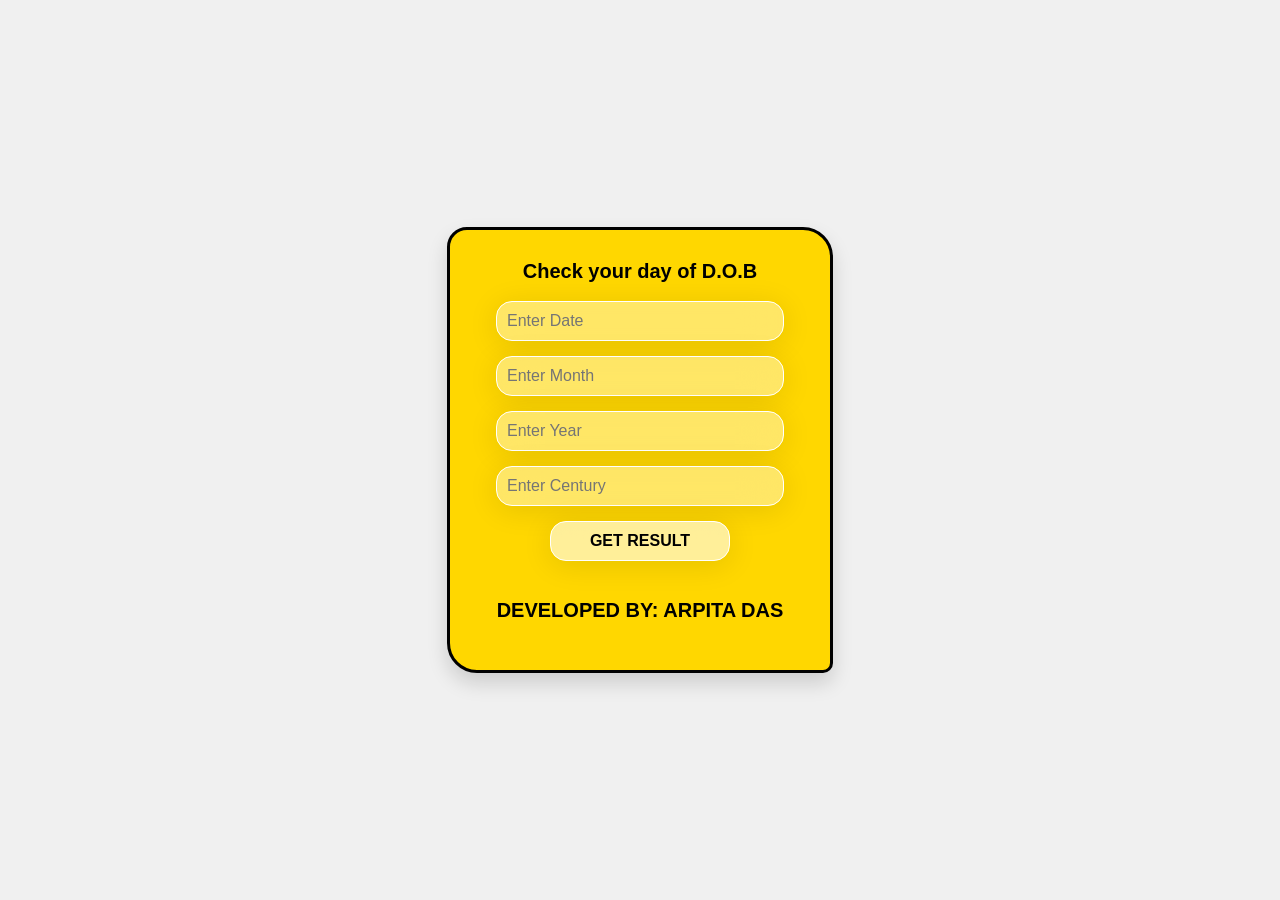
<file: day.html>
<!Doctype html>
<html>
    <head>
        <meta charset="UTF-8">
        <meta name="viewport" content="width=device-width, initial-scale=1.0">
        <style>
             /* Center the entire body layout on the page */
        body {
            margin: 0;
            padding: 0;
            display: flex;
            justify-content: center;
            align-items: center;
            min-height: 100vh;
            background-color: #f0f0f0;
            font-family: Arial, sans-serif;
        }

        .cal {
            width: 320px; /* Fixed width so it can actually be centered */
            padding: 30px;
            background-color: gold;
            border: 3px solid black;
            border-radius: 20px 30px 10px;
            box-shadow: 0 10px 20px rgba(0,0,0,0.15);
            text-align: center;
        }

        input[type="text"] {
            width: 90%;
            height: 40px;
            margin-bottom: 15px;
            padding: 0 10px;
            color: black;
            font-size: 16px;
            border-radius: 16px;
            background: rgba(255, 255, 255, 0.4);
            box-shadow: 0 4px 30px rgba(0, 0, 0, 0.1);
            backdrop-filter: blur(20px);
            -webkit-backdrop-filter: blur(20px);
            border: 1px solid rgba(255, 255, 255, 1);
            box-sizing: border-box;
        }

        #rbtn {
            height: 40px;
            color: black;
            font-size: 16px;
            width: 180px;
            cursor: pointer;
            background: rgba(255, 255, 255, 0.6);
            border-radius: 16px;
            box-shadow: 0 4px 30px rgba(0, 0, 0, 0.1);
            backdrop-filter: blur(20px);
            -webkit-backdrop-filter: blur(20px);
            border: 1px solid rgba(255, 255, 255, 1);
            font-weight: bold;
        }

        #throwdays {
            margin-top: 20px;
            font-size: 24px;
            font-weight: bold;
            color: #333;
        }
        </style>
    </head>
    <body>
        <div class="cal">
            <div style="color:black;font-size:20px;font-weight:bold;">Check your day of D.O.B</div><br>
            <form>
            <input type="text" placeholder="Enter Date" id="dt">
            <input type="text" placeholder="Enter Month" id="mth">
            <input type="text" placeholder="Enter Year" id="yr">
            <input type="text" placeholder="Enter Century" id="cty">
            <button type="button" onclick="calculateDay()" id="rbtn">GET RESULT</button>
            </form>
            <div id="throwdays"></div><br>
            <div style="color:black;font-size:20px;font-weight:bold;">DEVELOPED BY: ARPITA DAS</div><br>
        </div>
    </body>
    <script>
     function calculateDay(){
    var dt = parseInt(document.getElementById("dt").value) || 0;
    var mth = parseInt(document.getElementById("mth").value) || 0;
    var yr = parseInt(document.getElementById("yr").value) || 0;
    var cty = parseInt(document.getElementById("cty").value) || 0;
    var leap = Math.floor(yr/4);

    if(cty === 2000){
        if(mth === 1){
            if(leap){
                var dayjan = (dt + 0 + 0 + yr + leap + 6) % 7;
                document.getElementById("throwdays").innerHTML = "<img src='https://i.pinimg.com/originals/17/56/e8/1756e8c12e1ecaa39a1f4eacbadcf1e6.gif' style='width:150px;height:150px;'><br>Day" + dayjan;
            } else {
                var dayjan1 = (dt + 1 + 0 + yr + leap + 6) % 7;
                document.getElementById("throwdays").innerHTML = "<img src='https://i.pinimg.com/originals/17/56/e8/1756e8c12e1ecaa39a1f4eacbadcf1e6.gif' style='width:150px;height:150px;'><br>Day" + dayjan1;
            }
        } 
        else if(mth === 2){
            if(leap){
                var dayfeb = (dt + 3 + 0 + yr + leap + 6) % 7;
                document.getElementById("throwdays").innerHTML = "<img src='https://media2.giphy.com/media/v1.Y2lkPTZjMDliOTUybnZsZzl1ZDRhbHhqajl0cWRqNDlxcmx6dmJkbmpjYThuYnpzeHUxOSZlcD12MV9naWZzX3NlYXJjaCZjdD1n/t6KdYRhVwKTcc/200w.gif' style='width:150px;height:150px;'><br>Day" + dayfeb;
            } else {
                var dayfeb1 = (dt + 4 + 0 + yr + leap + 6) % 7;
                document.getElementById("throwdays").innerHTML = "<img src='https://media2.giphy.com/media/v1.Y2lkPTZjMDliOTUybnZsZzl1ZDRhbHhqajl0cWRqNDlxcmx6dmJkbmpjYThuYnpzeHUxOSZlcD12MV9naWZzX3NlYXJjaCZjdD1n/t6KdYRhVwKTcc/200w.gif' style='width:150px;height:150px;'><br>Day" + dayfeb1;
            }
        } 
        else if(mth === 3){
            if(leap){
                var daymar = (dt + 4 + 0 + yr + leap + 5) % 7;
                document.getElementById("throwdays").innerHTML = "<img src='https://media.tenor.com/4-odaCiEXeUAAAAC/dancing-coffin-coffin-dance.gif' style='width:150px;height:150px;'><br>Day" + daymar;
            } else {
                var daymar1 = (dt + 4 + 0 + yr + leap + 5) % 7;
                document.getElementById("throwdays").innerHTML = "<img src='https://media.tenor.com/4-odaCiEXeUAAAAC/dancing-coffin-coffin-dance.gif' style='width:150px;height:150px;'><br>Day" + daymar1;
            }
        } 
        else if(mth === 4){
            if(leap){
                var dayapr = (dt + 0 + 0 + yr + leap + 5) % 7;
                document.getElementById("throwdays").innerHTML = "<img src='https://media.tenor.com/n_5WDTk9BvYAAAAM/april-fools.gif' style='width:150px;height:150px;'><br>Day" + dayapr;
            } else {
                var dayapr1 = (dt + 0 + 0 + yr + leap + 5) % 7;
                document.getElementById("throwdays").innerHTML = "<img src='https://media.tenor.com/n_5WDTk9BvYAAAAM/april-fools.gif' style='width:150px;height:150px;'><br>Day" + dayapr1;
            }
        } 
        else if(mth === 5){
            if(leap){
                var daymay = (dt + 2 + 0 + yr + leap + 5) % 7;
                document.getElementById("throwdays").innerHTML = "<img src='https://media.tenor.com/KfYF3hN9UfkAAAAM/oggy-and-the-cockroaches-oggy-and-jack-peeing.gif' style='width:150px;height:150px;'><br>Day" + daymay;
            } else {
                var daymay1 = (dt + 2 + 0 + yr + leap + 5) % 7;
                document.getElementById("throwdays").innerHTML = "<img src='https://media.tenor.com/KfYF3hN9UfkAAAAM/oggy-and-the-cockroaches-oggy-and-jack-peeing.gif' style='width:150px;height:150px;'><br>Day" + daymay1;
            }
        } 
        else if(mth === 6){
            if(leap){
                var dayjun = (dt + 5 + 0 + yr + leap + 5) % 7;
                document.getElementById("throwdays").innerHTML = "<img src='https://i.makeagif.com/media/8-29-2015/cHRAgx.gif' style='width:150px;height:150px;'><br>Day" + dayjun;
            } else {
                var dayjun1 = (dt + 5 + 0 + yr + leap + 5) % 7;
                document.getElementById("throwdays").innerHTML = "<img src='https://i.makeagif.com/media/8-29-2015/cHRAgx.gif' style='width:150px;height:150px;'><br>Day" + dayjun1;
            }
        } 
        else if(mth === 7){
            if(leap){
                var dayjul = (dt + 0 + 0 + yr + leap + 5) % 7;
                document.getElementById("throwdays").innerHTML = "<img src='https://www.fantasticmedia.co.uk/wp-content/uploads/2016/05/funny-gif-kid-dancing-pbh2.com_.gif' style='width:150px;height:150px;'><br>Day" + dayjul;
            } else {
                var dayjul1 = (dt + 0 + 0 + yr + leap + 5) % 7;
                document.getElementById("throwdays").innerHTML = "<img src='https://www.fantasticmedia.co.uk/wp-content/uploads/2016/05/funny-gif-kid-dancing-pbh2.com_.gif' style='width:150px;height:150px;'><br>Day" + dayjul1;
            }
        } 
        else if(mth === 8){
            if(leap){
                var dayaug = (dt + 3 + 0 + yr + leap + 5) % 7;
                document.getElementById("throwdays").innerHTML = "<img src='https://media.tenor.com/aW_E-EO9smoAAAAM/halloween-happy.gif' style='width:150px;height:150px;'><br>Day" + dayaug;
            } else {
                var dayaug1 = (dt + 3 + 0 + yr + leap + 5) % 7;
                document.getElementById("throwdays").innerHTML = "<img src='https://media.tenor.com/aW_E-EO9smoAAAAM/halloween-happy.gif' style='width:150px;height:150px;'><br>Day" + dayaug1;
            }
        } 
        else if(mth === 9){
            if(leap){
                var daysep = (dt + 6 + 0 + yr + leap + 5) % 7;
                document.getElementById("throwdays").innerHTML = "<img src='https://i.pinimg.com/originals/af/1b/f7/af1bf75bd5cd04c5ab21dac1ca86cbaf.gif' style='width:150px;height:150px;'><br>Day" + daysep;
            } else {
                var daysep1 = (dt + 6 + 0 + yr + leap + 5) % 7;
                document.getElementById("throwdays").innerHTML = "<img src='https://i.pinimg.com/originals/af/1b/f7/af1bf75bd5cd04c5ab21dac1ca86cbaf.gif' style='width:150px;height:150px;'><br>Day" + daysep1;
            }
        } 
        else if(mth === 10){
            if(leap){
                var dayoct = (dt + 1 + 0 + yr + leap + 5) % 7;
                document.getElementById("throwdays").innerHTML = "<img src='https://i.pinimg.com/originals/17/56/e8/1756e8c12e1ecaa39a1f4eacbadcf1e6.gif' style='width:150px;height:150px;'><br>Day" + dayoct;
            } else {
                var dayoct1 = (dt + 1 + 0 + yr + leap + 5) % 7;
                document.getElementById("throwdays").innerHTML = "<img src='https://i.pinimg.com/originals/17/56/e8/1756e8c12e1ecaa39a1f4eacbadcf1e6.gif' style='width:150px;height:150px;'><br>Day" + dayoct1;
            }
        } 
        else if(mth === 11){
            if(leap){
                var daynov = (dt + 4 + 0 + yr + leap + 6) % 7;
                document.getElementById("throwdays").innerHTML = "<img src='https://i.pinimg.com/originals/5e/f8/7a/5ef87a0c6bf3c185c00cf88a36b16819.gif' style='width:150px;height:150px;'><br>Day" + daynov;
            } else {
                var daynov1 = (dt + 4 + 0 + yr + leap + 6) % 7;
                document.getElementById("throwdays").innerHTML = "<img src='https://i.pinimg.com/originals/5e/f8/7a/5ef87a0c6bf3c185c00cf88a36b16819.gif' style='width:150px;height:150px;'><br>Day" + daynov1;
            }
        } 
        else if(mth === 12){
            if(leap){
                var daydec = (dt + 6 + 0 + yr + leap + 5) % 7;
                document.getElementById("throwdays").innerHTML = "<img src='https://encrypted-tbn0.gstatic.com/images?q=tbn:ANd9GcSBm8-3kqsqLvJgf2cR0Qr8qJ81Eb7OFfO1rw&s' style='width:150px;height:150px;'><br>Day" + daydec;
            } else {
                var daydec1 = (dt + 6 + 0 + yr + leap + 5) % 7;
                document.getElementById("throwdays").innerHTML = "<img src='https://encrypted-tbn0.gstatic.com/images?q=tbn:ANd9GcSBm8-3kqsqLvJgf2cR0Qr8qJ81Eb7OFfO1rw&s' style='width:150px;height:150px;'><br>Day" + daydec1;
            }
        } 
        else {
            document.getElementById("throwdays").innerHTML = "Please enter a valid Month (1-12)";
        }
    } else {
        document.getElementById("throwdays").innerHTML = "Only Century 2000 is supported in this check";
    }
}
    </script>
</html>
</file>
